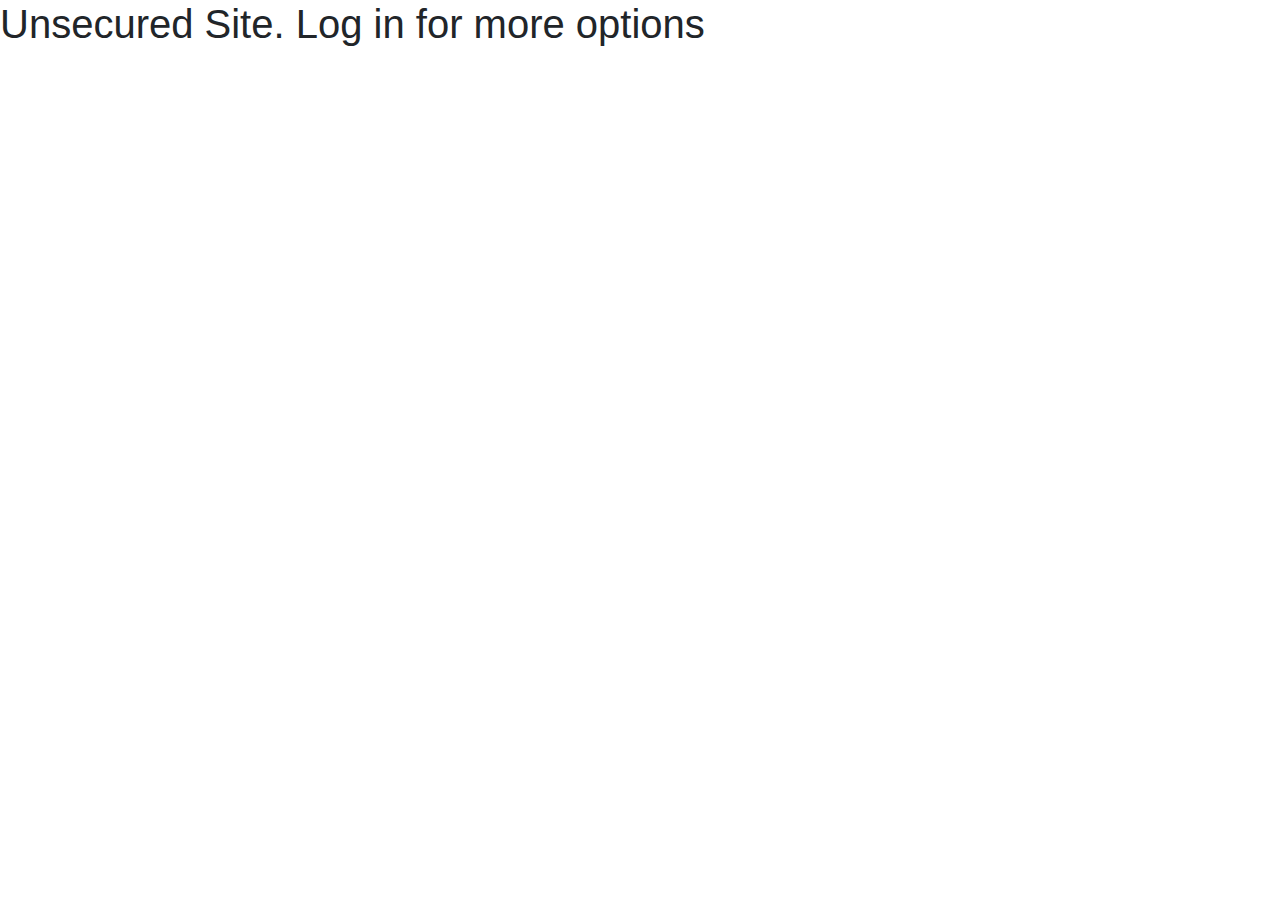
<file: src/main/resources/templates/index.html>
<!DOCTYPE html>
<html lang="en" xmlns:th="http://www.thymeleaf.org">
<head>
    <meta charset="UTF-8">
    <meta http-equiv="X-UA-Compatible" content="IE-edge"/>
    <title>Index Page</title>
    <link rel="stylesheet" href="https://stackpath.bootstrapcdn.com/bootstrap/4.3.1/css/bootstrap.min.css"
          integrity="sha384-ggOyR0iXCbMQv3Xipma34MD+dH/1fQ784/j6cY/iJTQUOhcWr7x9JvoRxT2MZw1T" crossorigin="anonymous">
    <link rel="stylesheet" type="text/css" th:href="@{/css/mystyle.css}">
</head>
<body>
<h1>Unsecured Site. Log in for more options</h1>


</body>
</html>
</file>
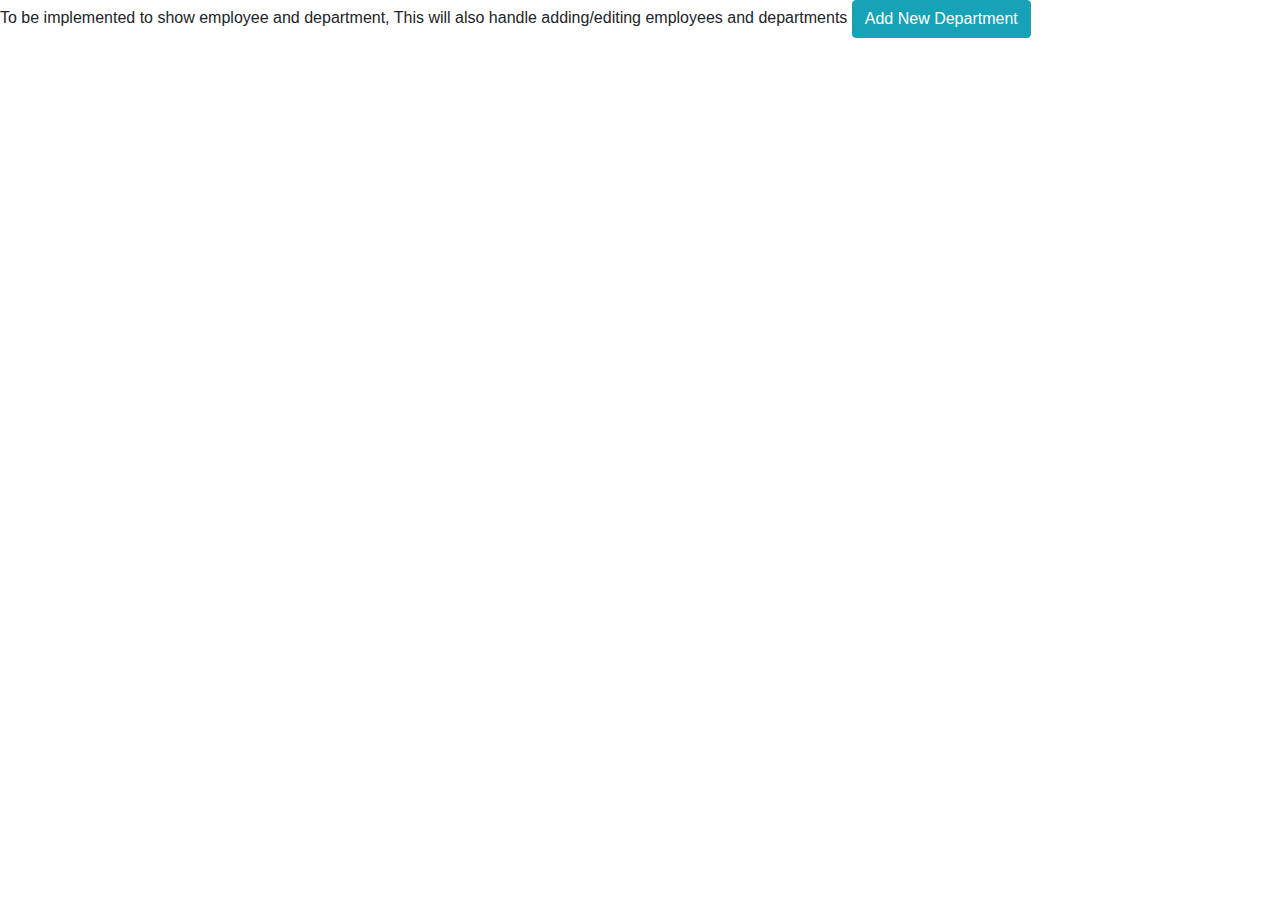
<file: src/main/resources/templates/admin.html>
<!DOCTYPE html>
<html lang="en" xmlns:th="http://www.thymeleaf.org">
<head>
    <meta charset="UTF-8">
    <meta http-equiv="X-UA-Compatible" content="IE-edge"/>
    <title>Admin Page</title>
    <link rel="stylesheet" href="https://stackpath.bootstrapcdn.com/bootstrap/4.3.1/css/bootstrap.min.css"
          integrity="sha384-ggOyR0iXCbMQv3Xipma34MD+dH/1fQ784/j6cY/iJTQUOhcWr7x9JvoRxT2MZw1T" crossorigin="anonymous">
    <link rel="stylesheet" type="text/css" th:href="@{/css/mystyle.css}">
</head>
<body>
 To be implemented to show employee and department,
This will also handle adding/editing employees and departments

 <a href="/addDepartment" class="btn btn-info" role="button">Add New Department</a>

</body>
</html>
</file>
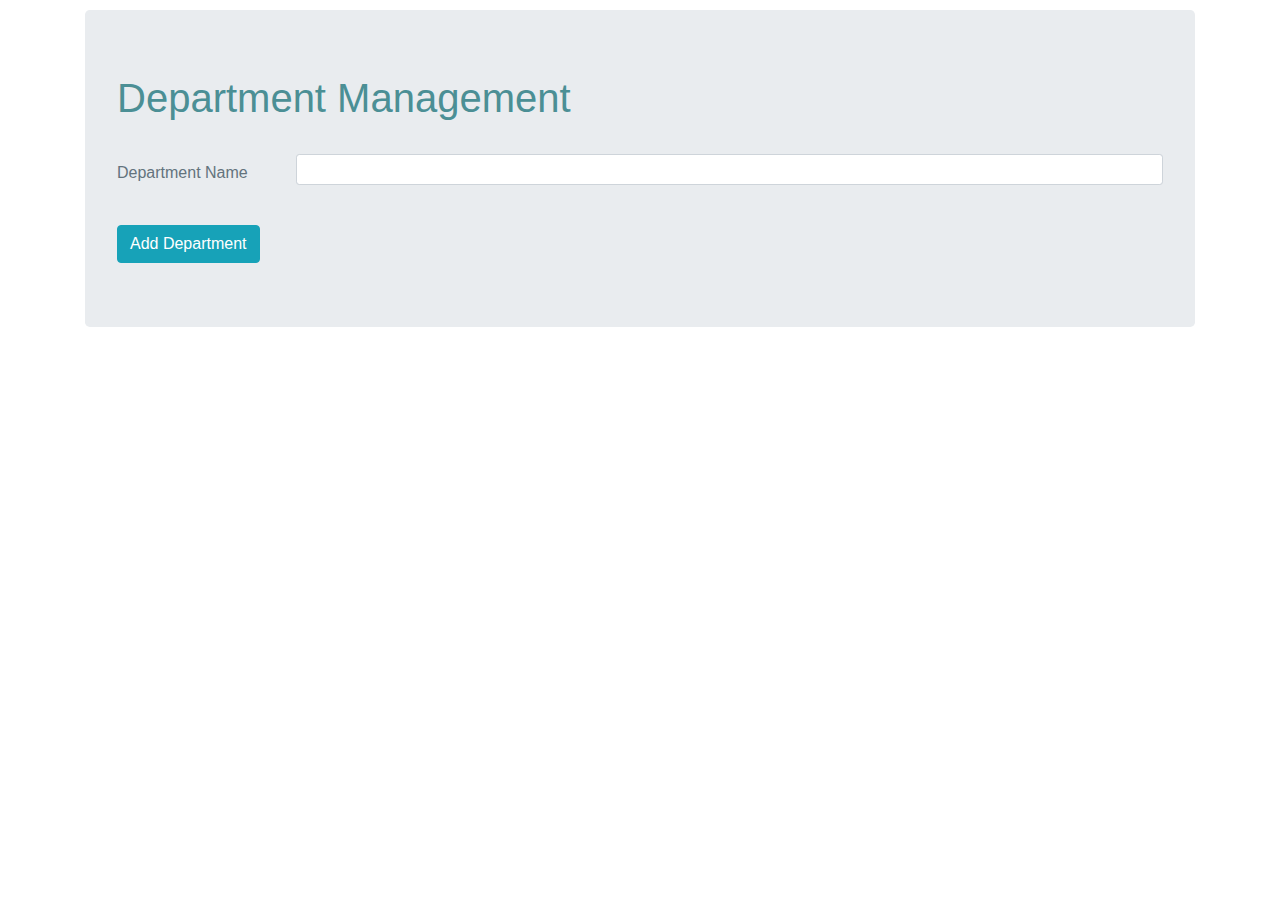
<file: src/main/resources/templates/departmentForm.html>
<!DOCTYPE html>
<html lang="en" xmlns:th="http://www.thymeleaf.org">
<head>
    <meta charset="UTF-8">
    <meta http-equiv="X-UA-Compatible" content="IE-edge" />
    <title>Department Form</title>
    <link rel="stylesheet" href="https://stackpath.bootstrapcdn.com/bootstrap/4.3.1/css/bootstrap.min.css"
          integrity="sha384-ggOyR0iXCbMQv3Xipma34MD+dH/1fQ784/j6cY/iJTQUOhcWr7x9JvoRxT2MZw1T" crossorigin="anonymous">
    <link rel="stylesheet" type="text/css" th:href="@{/css/mystyle.css}">
</head>
<body>
<div class="container" style="color: #63737d; margin-top: 10px">
    <div class="jumbotron">
        <h1 style="color: #4b8f95">Department Management</h1>
        <br />

        <form action="#" th:action="@{/processDepartment}" th:object="${department}" method="post">
            <input type="hidden" th:field="*{dept_id}" />
            <div class="form-group row">
                <label class="col-sm-2 col-form-label">Department Name</label>
                <div class="col-sm-10">
                    <input type="text" class="form-control form-control-sm" th:field="*{deptName}"/>
                    <span th:if="${#fields.hasErrors('deptName')}"
                          th:errors="*{deptName}"></span><br />
                </div>
            </div>

            <input type="submit" class="btn btn-info" value="Add Department"/>
        </form>
    </div>
</div>

</body>
</html>
</file>
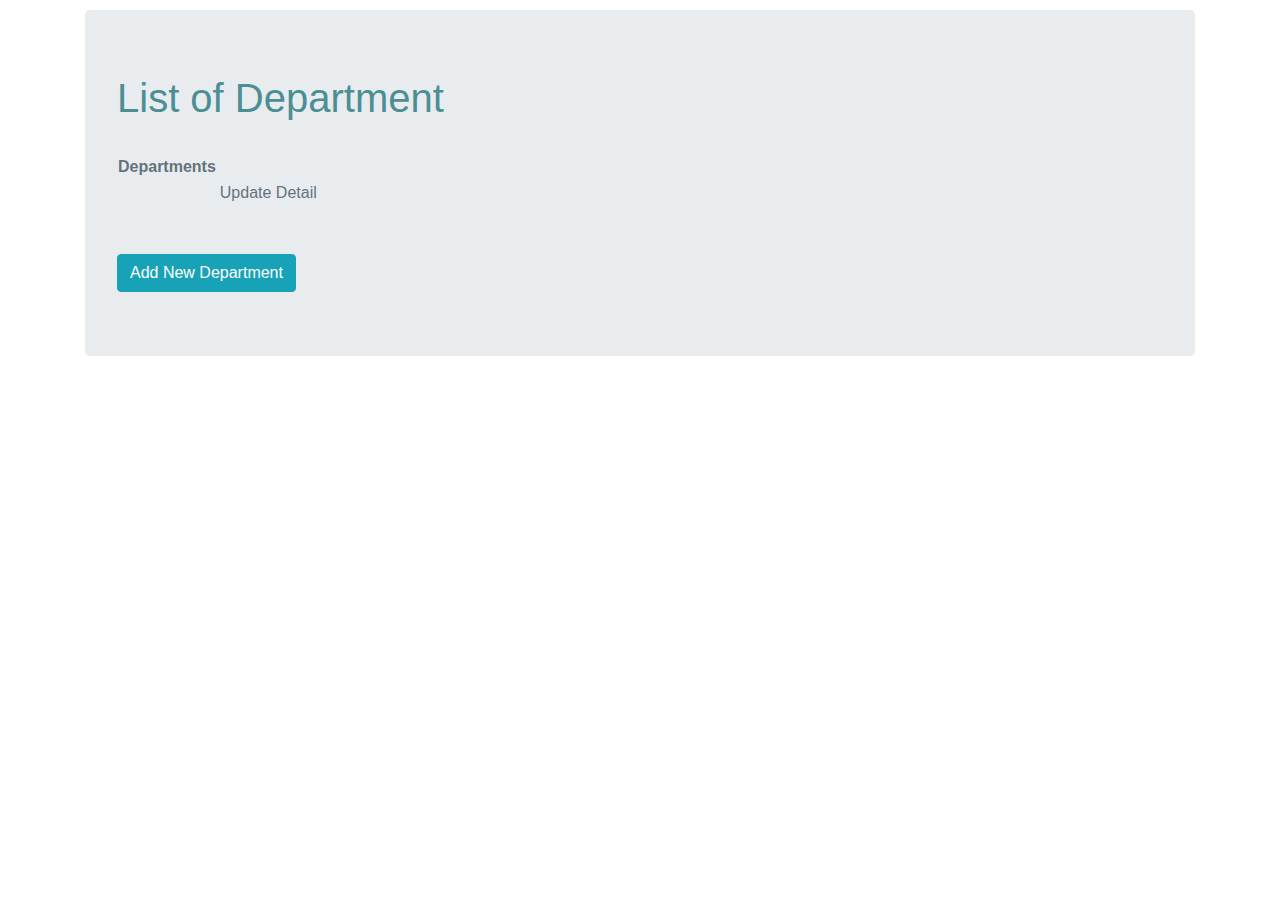
<file: src/main/resources/templates/listDept.html>
<!DOCTYPE html>
<html lang="en" xmlns:th="http://www.thymeleaf.org">
<head>
    <meta charset="UTF-8">
    <meta http-equiv="X-UA-Compatible" content="IE-edge"/>
    <title>Title</title>
    <link rel="stylesheet" href="https://stackpath.bootstrapcdn.com/bootstrap/4.3.1/css/bootstrap.min.css"
          integrity="sha384-ggOyR0iXCbMQv3Xipma34MD+dH/1fQ784/j6cY/iJTQUOhcWr7x9JvoRxT2MZw1T" crossorigin="anonymous">
    <link rel="stylesheet" type="text/css" th:href="@{/css/mystyle.css}">
</head>
<body>
<div class="container" style="color: #63737d; margin-top: 10px">
    <div class="jumbotron">
        <h1 style="color: #4b8f95">List of Department</h1>
        <br />
        <table> <!--to make the input bar rounded-->
            <tr>
                <th>Departments</th>
            </tr>
            <tr th:each="dept : ${departments}">
                <td style="text-align: center" th:text="${dept.dept_id}"></td>
                <td style="text-align: center" th:text="${dept.deptName}"></td>

                <td>
                    <a th:href="@{/update/{dept_id}(dept_id=${dept.dept_id})}">Update</a>
                    <a th:href="@{/detail/{dept_id}(dept_id=${dept.dept_id})}">Detail</a>
                </td>
            </tr>
        </table>
        <br />
        <br />
        <a href="/addDepartment" class="btn btn-info" role="button">Add New Department</a>
    </div>
</div>
</body>
</html>
</file>
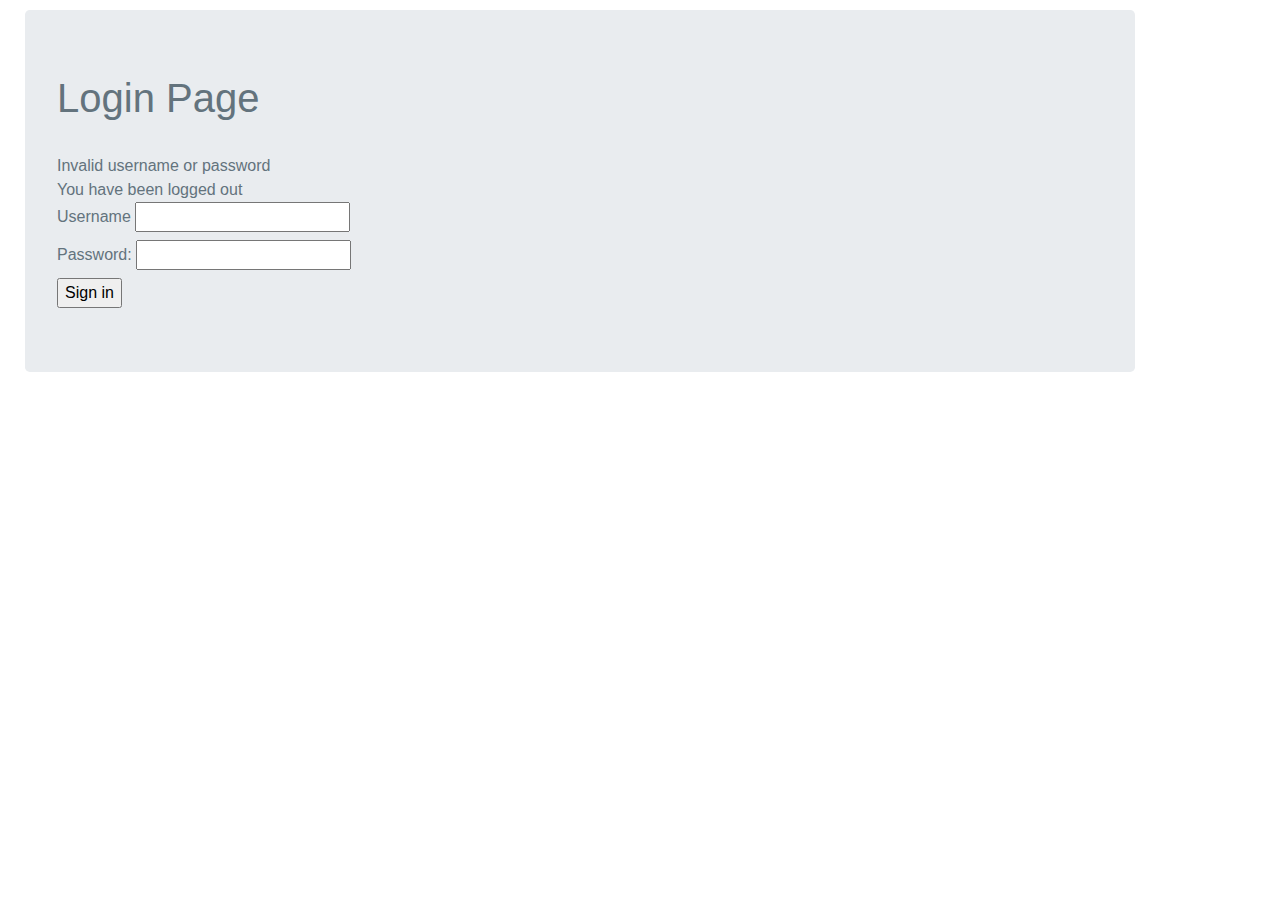
<file: src/main/resources/templates/login.html>
<!DOCTYPE html>
<html lang="en" xmlns:th="http://www.thymeleaf.org">
<head>
    <meta charset="UTF-8">
    <title>Title</title>
    <link rel="stylesheet" href="https://stackpath.bootstrapcdn.com/bootstrap/4.3.1/css/bootstrap.min.css"
          integrity="sha384-ggOyR0iXCbMQv3Xipma34MD+dH/1fQ784/j6cY/iJTQUOhcWr7x9JvoRxT2MZw1T" crossorigin="anonymous">
    <link rel="stylesheet" type="text/css" th:href="@{/css/mystyle.css}">
</head>
<body>

<div class="container" style="color: #63737d; margin-top: 10px; margin-left: 10px">
    <div class="jumbotron">
        <h1>Login Page</h1>
        <br/>
        <div th:if="${param.error}">
            Invalid username or password
        </div>
        <div th:if="${param.logout}">
            You have been logged out
        </div>
<form th:action="@{/login}" method="post">
    <div><label>Username <input type="text" name="username"/></label></div>
    <div><label>Password: <input type="password" name="password"/></label></div>
    <div><input type="submit" value="Sign in"/></div>
</form>
    </div>
</div>
</body>
</html>
</file>
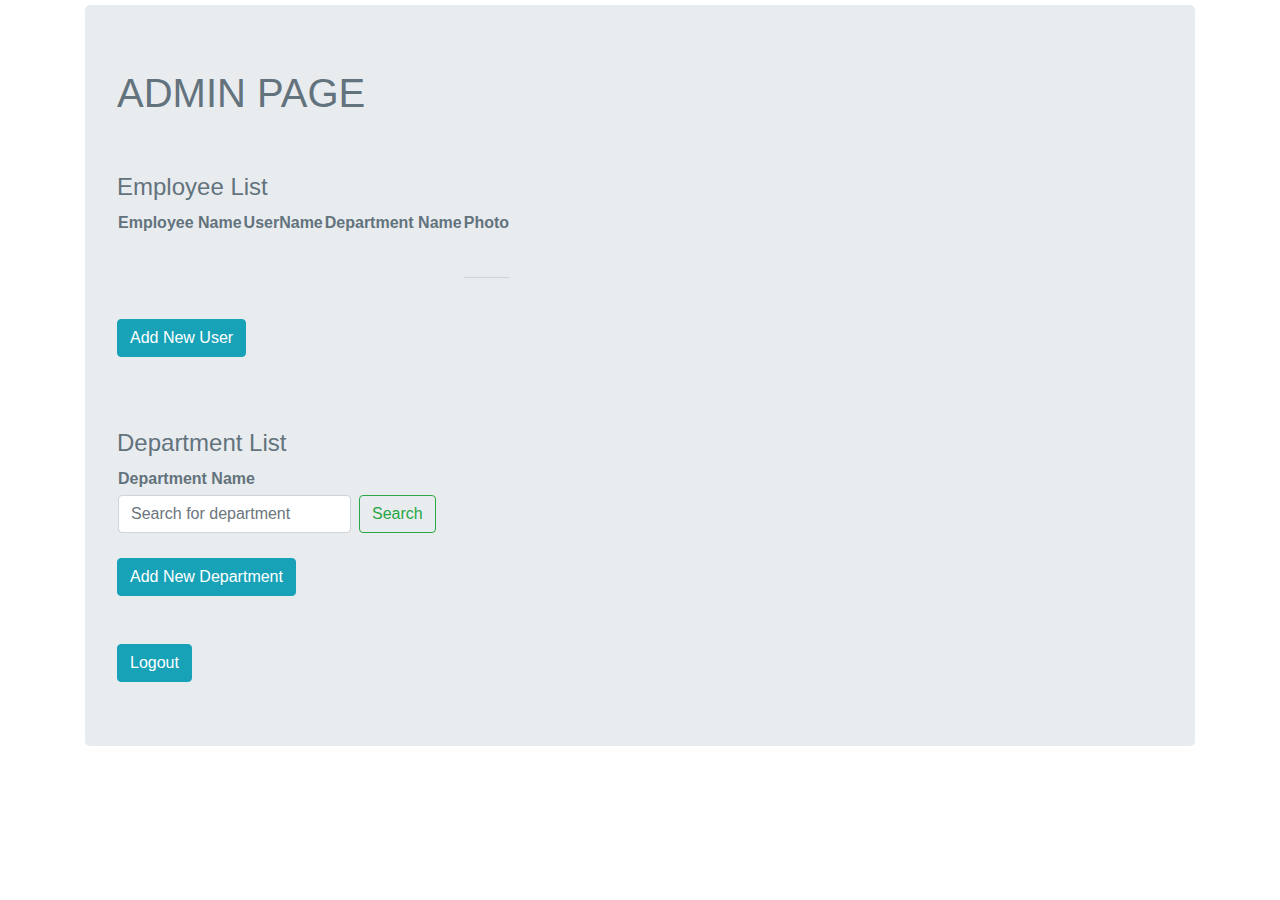
<file: src/main/resources/templates/secure.html>
<!DOCTYPE html>
<html lang="en" xmlns:th="http://www.thymeleaf.org">
<head>
    <meta charset="UTF-8">
    <meta http-equiv="X-UA-Compatible" content="IE-edge"/>
    <title>Title</title>
    <link rel="stylesheet" href="https://stackpath.bootstrapcdn.com/bootstrap/4.3.1/css/bootstrap.min.css"
          integrity="sha384-ggOyR0iXCbMQv3Xipma34MD+dH/1fQ784/j6cY/iJTQUOhcWr7x9JvoRxT2MZw1T" crossorigin="anonymous">
    <link rel="stylesheet" type="text/css" th:href="@{/css/mystyle.css}">
</head>
<body>
<div class="container" style="color: #63737d; margin-top: 5px">
    <div class="jumbotron">
        <h1>ADMIN PAGE</h1>

        <br />
        <br />
        <h4>Employee List</h4>
        <table>
            <tr>
                <th>Employee Name</th>
                <th>UserName</th>
                <th>Department Name</th>
                <th>Photo</th>
            </tr>
            <tr th:each="user : ${users}">
                <td style="text-align: center" th:text="${user.firstName}"></td>
                <td style="text-align: center" th:text="${user.username}"></td>
                <td th:text="${user.department.deptName}"></td>
                <td th:if="${user.url} !=null">
                    <img th:align="center" th:height="45" th:width="45" th:src="${user.url}"/><hr />
                </td>
            </tr>

        </table>
        <br />
        <a href="/addUser" class="btn btn-info" role="button">Add New User</a>
        <br />
        <br />
        <br />
        <br />
        <h4>Department List</h4>
        <table>
            <tr>
                <th>Department Name</th>
            </tr>
            <tr th:each="dept : ${departments}">
                <td style="text-align: center" th:text="${dept.deptName}"></td>
            </tr>
            <td> <form class="form-inline my-2 my-lg-0" th:action="@{/searchDepartment}" method="post">
                <input class="form-control mr-sm-2" type="search" name="searchString" placeholder="Search for department" aria-label="Search for a department">
                <button class="btn btn-outline-success my-2 my-sm-0" type="submit">Search</button>
            </form>
            </td>

        </table>
        <br/>
        <a href="/addDepartment" class="btn btn-info" role="button">Add New Department</a>
        <br/>
        <br/>
        <br/>
        <a href="/logout" class="btn btn-info" role="button">Logout</a>
    </div>

</div>

</body>
</html>
</file>
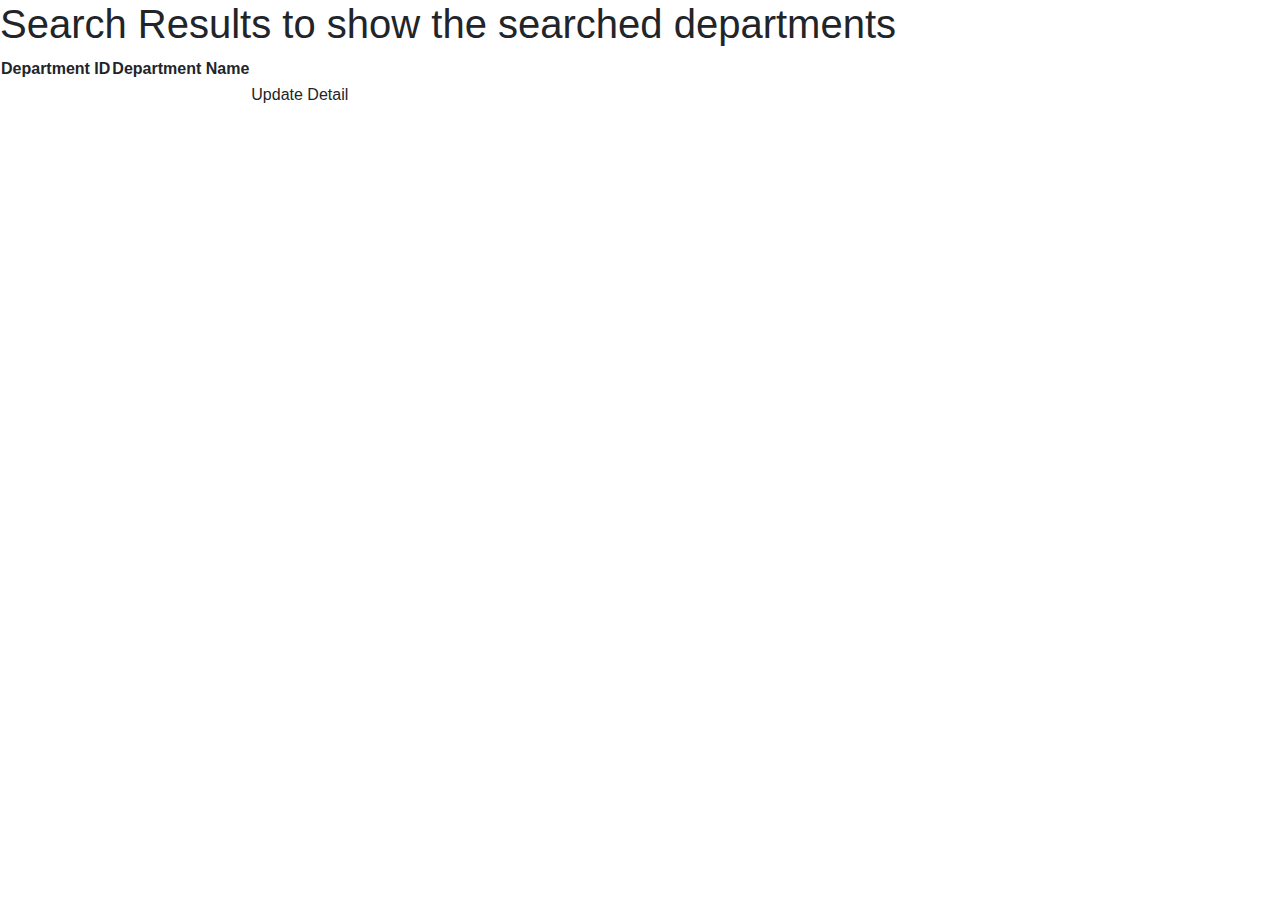
<file: src/main/resources/templates/showSearch.html>
<!DOCTYPE html>
<html lang="en" xmlns:th="http://www.thymeleaf.org">
<head>
    <meta charset="UTF-8">
    <meta http-equiv="X-UA-Compatible" content="IE-edge"/>
    <title>Title</title>
    <link rel="stylesheet" href="https://stackpath.bootstrapcdn.com/bootstrap/4.3.1/css/bootstrap.min.css"
          integrity="sha384-ggOyR0iXCbMQv3Xipma34MD+dH/1fQ784/j6cY/iJTQUOhcWr7x9JvoRxT2MZw1T" crossorigin="anonymous">
    <link rel="stylesheet" type="text/css" th:href="@{/css/mystyle.css}">
</head>
<body>
<h1>Search Results to show the searched departments</h1>

<table>
    <tr>
        <th>Department ID</th>
        <th>Department Name</th>

    </tr>
    <tr th:each="dept : ${departments}">
        <td th:text="${dept.dept_id}"></td>
        <td th:text="${dept.deptName}"></td>
        <td>
            <a th:href="@{/update/{dept_id}(dept_id=${dept.dept_id})}">Update</a>
            <a th:href="@{/detail/{dept_id}(dept_id=${dept.dept_id})}">Detail</a>
        </td>
    </tr>
</table>
</body>
</html>
</file>
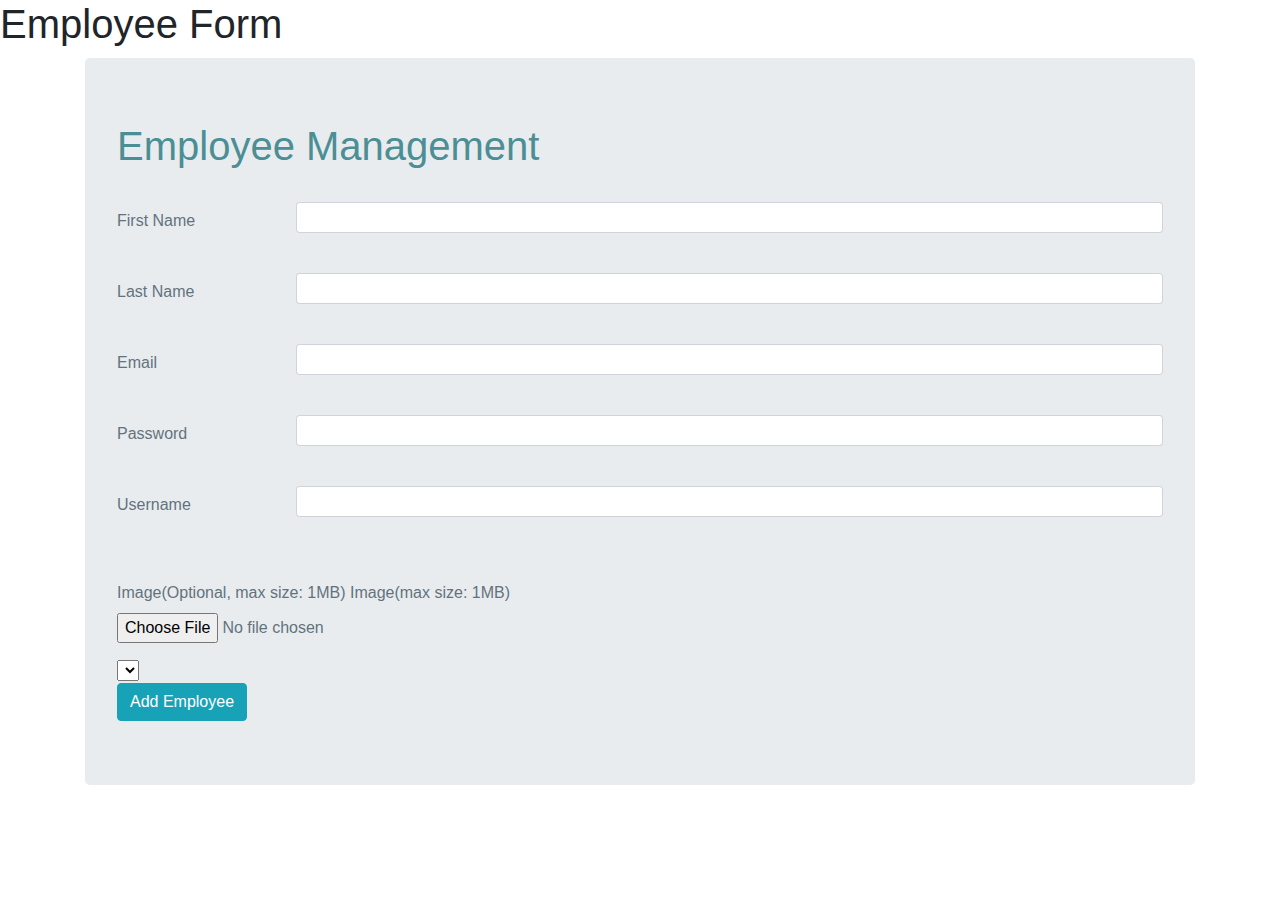
<file: src/main/resources/templates/userForm.html>
<!DOCTYPE html>
<html lang="en" xmlns:th="http://www.thymeleaf.org">
<head>
    <meta charset="UTF-8">
    <meta http-equiv="X-UA-Compatible" content="IE-edge"/>
    <title>Title</title>
    <link rel="stylesheet" href="https://stackpath.bootstrapcdn.com/bootstrap/4.3.1/css/bootstrap.min.css"
          integrity="sha384-ggOyR0iXCbMQv3Xipma34MD+dH/1fQ784/j6cY/iJTQUOhcWr7x9JvoRxT2MZw1T" crossorigin="anonymous">
    <link rel="stylesheet" type="text/css" th:href="@{/css/mystyle.css}">
</head>
<body>
<h1>Employee Form</h1>
<div class="container" style="color: #63737d; margin-top: 10px">
    <div class="jumbotron">
        <h1 style="color: #4b8f95">Employee Management</h1>
        <br />

        <form action="#" th:action="@{/processUser}" th:object="${user}" autocomplete="off" method="post"
              enctype="multipart/form-data">
            <input type="hidden" th:field="*{id}" />
            <input type="hidden" th:field="*{url}"/>
            <div class="form-group row">
                <label class="col-sm-2 col-form-label">First Name</label>
                <div class="col-sm-10">
                    <input type="text" class="form-control form-control-sm" th:field="*{firstName}"/>
                    <span th:if="${#fields.hasErrors('firstName')}"
                          th:errors="*{firstName}"></span><br />
                </div>
            </div>

            <div class="form-group row">
                <label class="col-sm-2 col-form-label">Last Name</label>
                <div class="col-sm-10">
                    <input type="text" class="form-control form-control-sm" th:field="*{lastName}"/>
                    <span th:if="${#fields.hasErrors('lastName')}"
                          th:errors="*{lastName}"></span><br />
                </div>
            </div>
            <div class="form-group row">
                <label class="col-sm-2 col-form-label">Email</label>
                <div class="col-sm-10">
                    <input type="text" class="form-control form-control-sm" th:field="*{email}"/>
                    <span th:if="${#fields.hasErrors('email')}"
                          th:errors="*{email}"></span><br />
                </div>
            </div>
            <div class="form-group row">
                <label class="col-sm-2 col-form-label">Password</label>
                <div class="col-sm-10">
                    <input type="text" class="form-control form-control-sm" th:field="*{password}"/>
                    <span th:if="${#fields.hasErrors('password')}"
                          th:errors="*{password}"></span><br />
                </div>
            </div>
            <div class="form-group row">
                <label class="col-sm-2 col-form-label">Username</label>
                <div class="col-sm-10">
                    <input type="text" class="form-control form-control-sm" th:field="*{username}"/>
                    <span th:if="${#fields.hasErrors('username')}"
                          th:errors="*{username}"></span><br />
                </div>
            </div>
            <div class="form-group">
                <div th:if="${user.url != null and !user.url.equals('')}">
                    <img th:src="${user.url}"/>
                </div>
                <label th:if="${user.url != null and !user.url.equals('')}" for="image">Image(Optional, max size: 1MB)</label>
                <label th:unless="${user.url != null and !user.url.equals('')}" for="image">Image(max size: 1MB)</label>
                <input type="file" class="form-control-file" id="image" name="file" th:src="${user.url}"/>
                <input type="hidden" th:field="*{id}"/>
            </div>
            <div>
                <select name = "deptid">
                    <option th:each="department : ${departments}" th:value="${department.dept_id}"
                                th:text="${department.deptName}">
                    </option>
                </select>
            </div>



            <input type="submit" class="btn btn-info" value="Add Employee"/>

        </form>
    </div>
</div>
</body>
</html>
</file>
